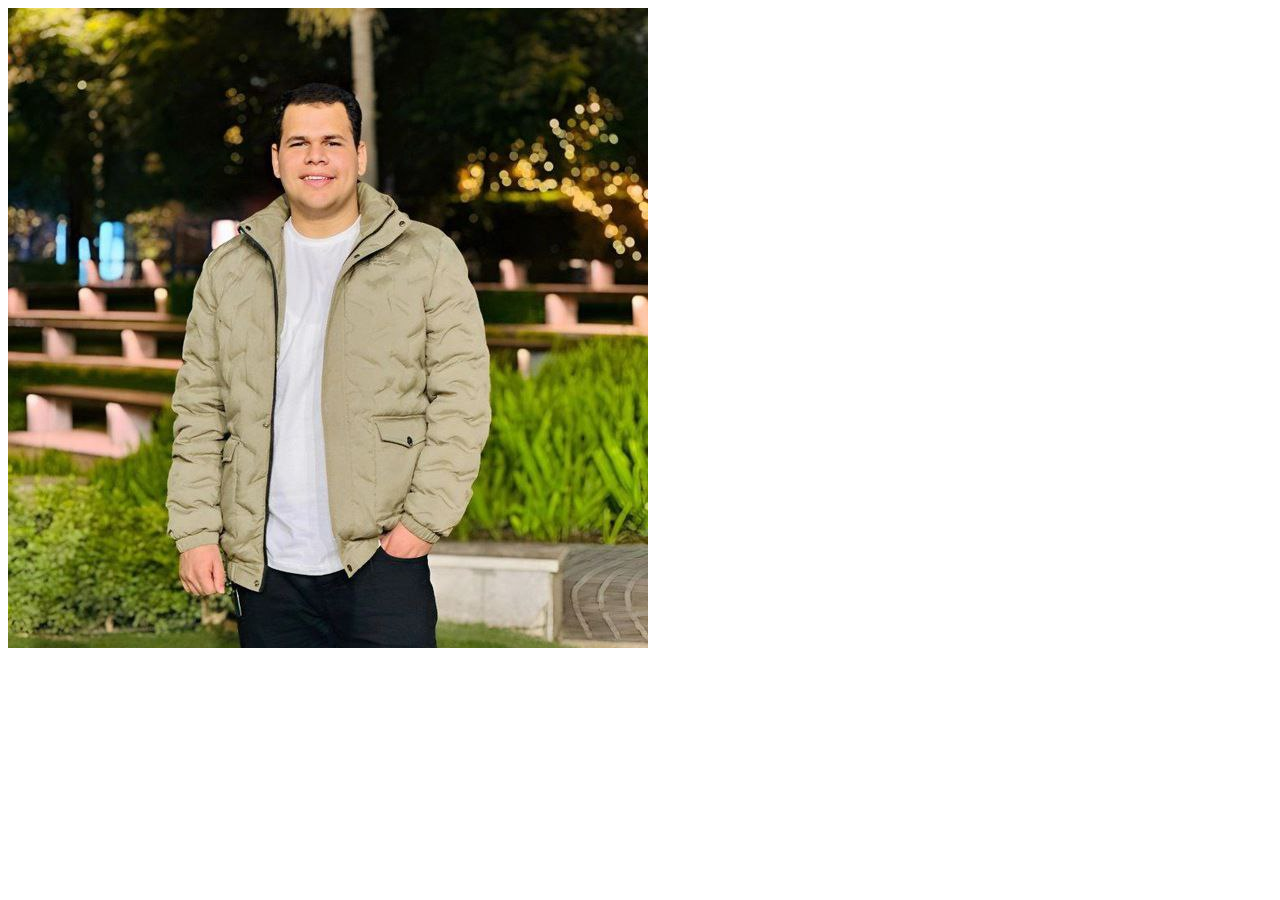
<file: home.html>
<html lang="en">
<head>
    <meta charset="UTF-8">
    <meta name="viewport" content="width=device-width, initial-scale=1.0">
    <title>Document</title>
</head>
<body>
    <img src="img.jpg" alt="" srcset="">
</body>
</html>
</file>
